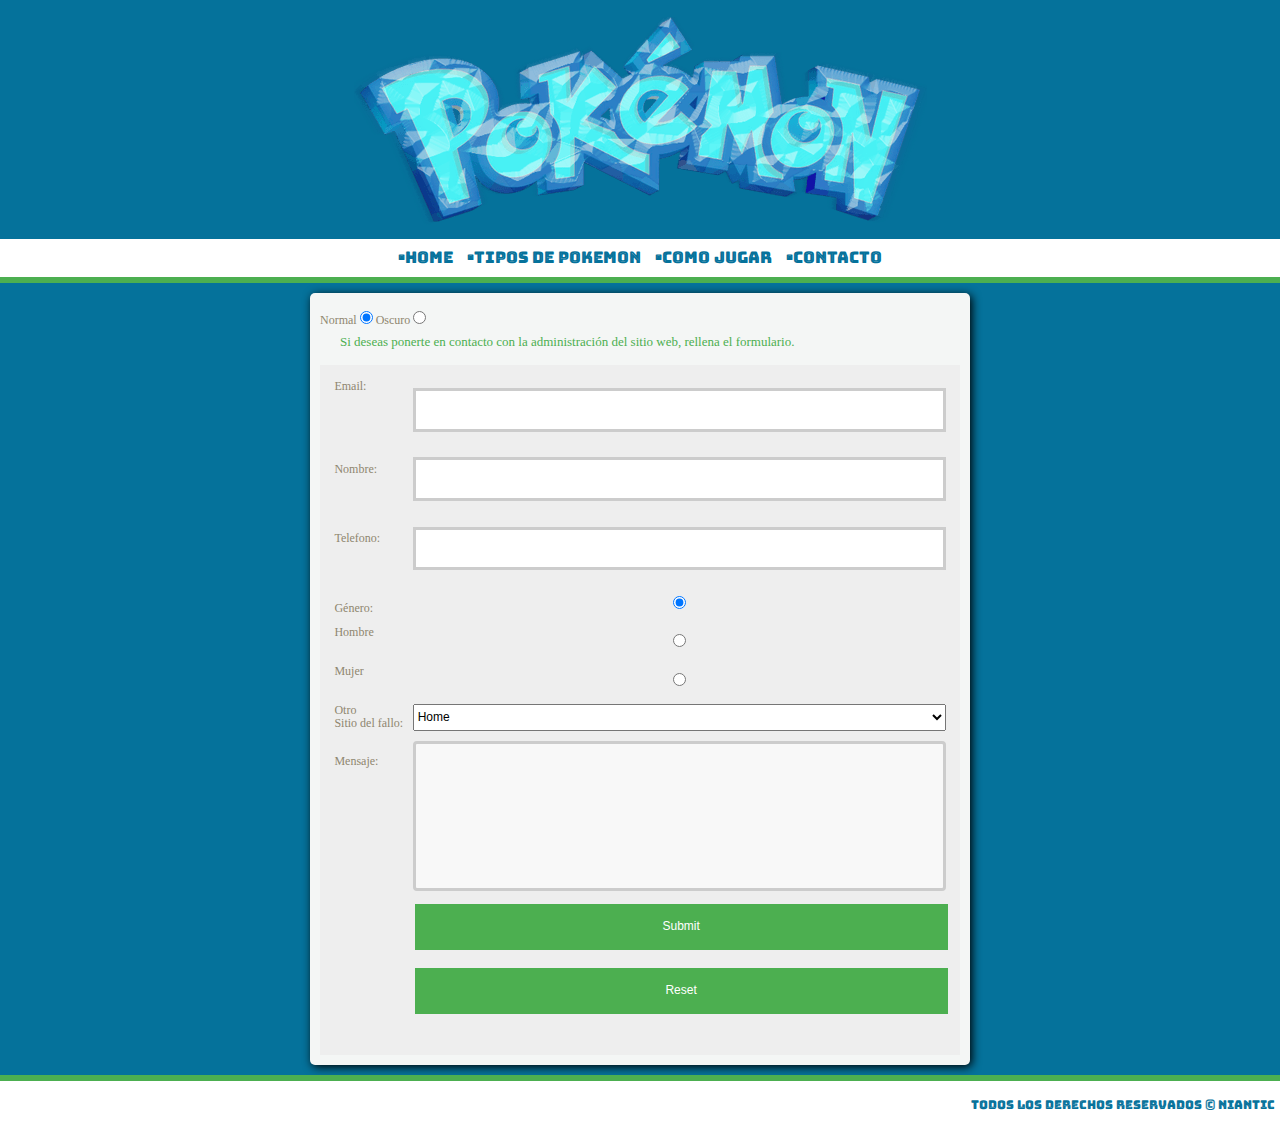
<file: contacto.html>
<!DOCTYPE html>
<html lang= "es">
<head>
	<meta charset="utf-8"/>
	<title>Pokemon</title>
	<link id="linkEstilo" rel="stylesheet" href="css/design.css" />
	<link href="css/normalize.css" rel="stylesheet" type="text/css">
	<link rel="shortcut icon" href="img/favicon.png" type="image/x-icon" />
	<link href="https://fonts.googleapis.com/css?family=Roboto+Condensed" rel="stylesheet"/>
	<link href="https://fonts.googleapis.com/css?family=Bungee+Inline" rel="stylesheet">
<script src="javascript/scripts.js"></script>


</head>
<body>
		<img src="img/header.png" class="responsive_header center" alt="" /> 
		<ul class = "nav">
		  <li><a href="index.html">•Home</a></li>
		  <li><a href="tipos.html">•Tipos de pokemon</a></li>
		  <li><a href="sobre.html">•Como Jugar </a></li>
		  <li><a href="contacto.html">•Contacto</a></li>
		</ul>
	
<div id="contenido">
 
 <label>Normal</label>
		<input type="radio" name="estilo" value="design.css" onclick="cambiaEstilo(this.value);" checked="checked" />	
<label>Oscuro</label>
		<input type="radio" name="estilo" value="oscuro.css" onclick="cambiaEstilo(this.value);" />	

	<h2>Si deseas ponerte en contacto con la administración del sitio web, rellena 
	el formulario.</h2>

	<form class="myForm" action="mailto:gavriltaller@gmail.com">
	Email: <input type="email"><br>		
	Nombre: <input type="text"><br>
	Telefono: <input type="tel"><br>
	Género: 
	<input type="radio" value="hombre" checked name="genero"> Hombre
 	<input type="radio" value="mujer" name="genero"> Mujer
  	<input type="radio" value="otro" name="genero"> Otro <br>
  	
	Sitio del fallo: 
	<select>
		<option>Home</option>
		<option>Tipos de pokemon</option>
		<option>Como jugar</option>
	</select><br>

	
	Mensaje:	<textarea></textarea><br>
	
	
	
	<input type="submit" class="responsive"><br>
	<input type="reset" class="responsive"><br>
		
	</form>
	
	
	
</div>
<footer class="footer footerCenter">

	<h1>Todos los derechos reservados © Niantic</h1>
</footer>
</body>


</html>
</file>
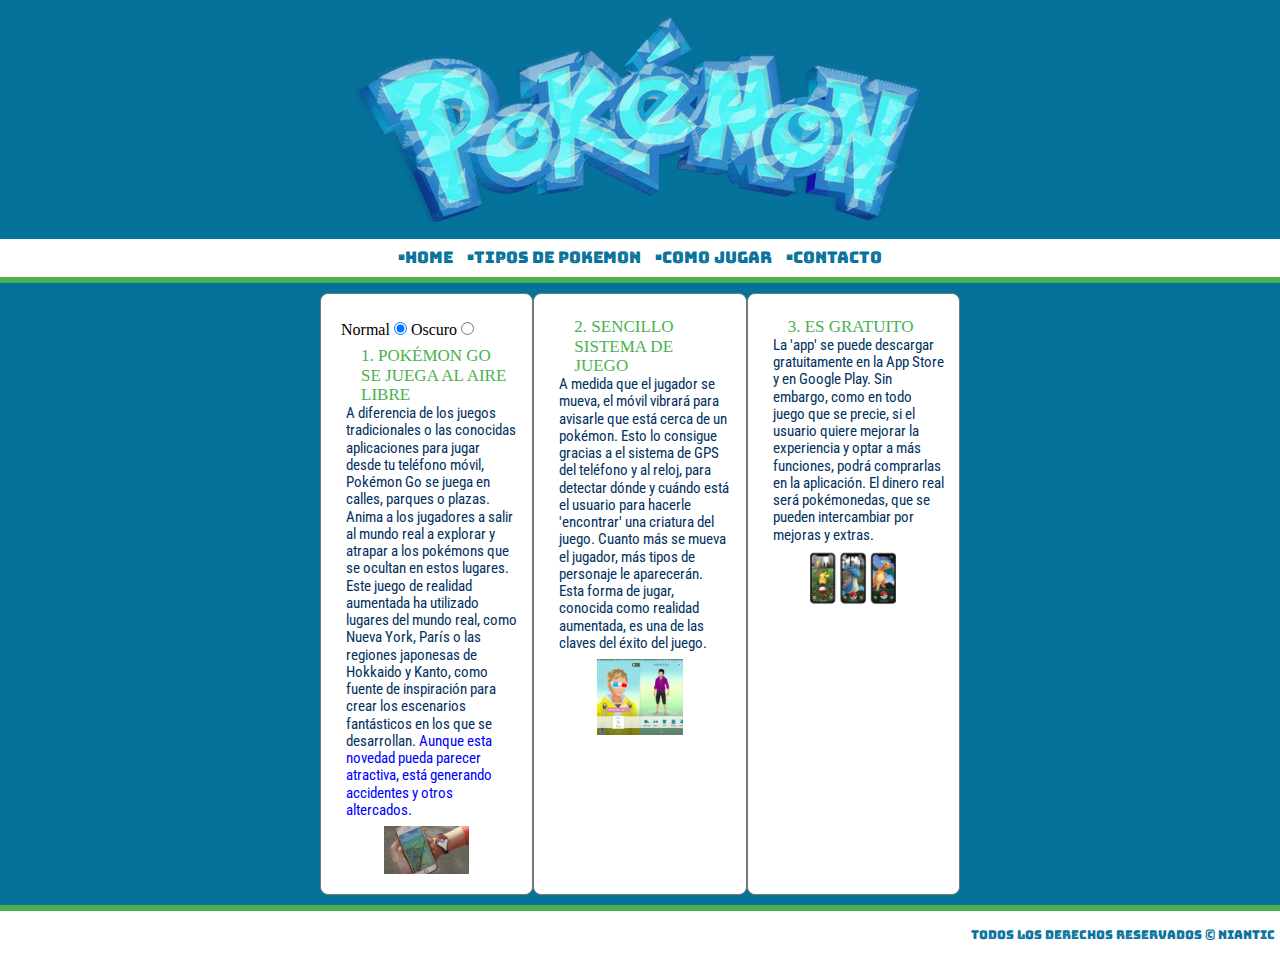
<file: sobre.html>
<!DOCTYPE html>
<html lang= "es">
<head>
	<meta charset="utf-8"/>
	<title>Pokemon</title>
	<link id="linkEstilo" rel="stylesheet" href="css/design.css" />
	<link href="css/normalize.css" rel="stylesheet" type="text/css">
	<link rel="shortcut icon" href="img/favicon.png" type="image/x-icon" />
	<link href="https://fonts.googleapis.com/css?family=Roboto+Condensed" rel="stylesheet"/>
	<link href="https://fonts.googleapis.com/css?family=Bungee+Inline" rel="stylesheet">
	<script src="javascript/scripts.js"></script>

</head>
<body>
		<img src="img/header.png" class="responsive_header center" alt="" /> 
		<ul class = "nav">
		  <li><a href="index.html">•Home</a></li>
		  <li><a href="tipos.html">•Tipos de pokemon</a></li>
		  <li><a href="sobre.html">•Como Jugar </a></li>
		  <li><a href="contacto.html">•Contacto</a></li>
		</ul>

	 <div class="flexContainer flexSpaceAround">
                <div class="col">

<label>Normal</label>
		<input type="radio" name="estilo" value="design.css" onclick="cambiaEstilo(this.value);" checked="checked" />	
<label>Oscuro</label>
		<input type="radio" name="estilo" value="oscuro.css" onclick="cambiaEstilo(this.value);" />	

<h1>1. POKÉMON GO SE JUEGA AL AIRE LIBRE</h1>
<p>
	A diferencia de los juegos tradicionales o las conocidas aplicaciones para jugar desde tu teléfono móvil, Pokémon Go se juega en calles, parques o plazas. Anima a los jugadores a salir al mundo real a explorar y atrapar a los pokémons que se ocultan en estos lugares. Este juego de realidad aumentada ha utilizado lugares del mundo real, como Nueva York, París o las regiones japonesas de Hokkaido y Kanto, como fuente de inspiración para crear los escenarios fantásticos en los que se desarrollan. <span style="color: blue">Aunque esta novedad pueda parecer atractiva, está generando accidentes y otros altercados. </span>
</p><img src="img/pokemon-go-licea2.png" width="600" height="300" class="responsive center" alt="Foto1">


		 </div> 
		 <div class="col">
<h1>2. SENCILLO SISTEMA DE JUEGO</h1>
<p>A medida que el jugador se mueva, el móvil vibrará para avisarle que está cerca de un pokémon. Esto lo consigue gracias a el sistema de GPS del teléfono y al reloj, para detectar dónde y cuándo está el usuario para hacerle 'encontrar' una criatura del juego. Cuanto más se mueva el jugador, más tipos de personaje le aparecerán. Esta forma de jugar, conocida como realidad aumentada, es una de las claves del éxito del juego. </p>
<img src="img/450_1000.jpg" width="450" height="400" class="responsive center" alt="Foto2">

		 </div> 
		 <div class="col">

	<h1>3. ES GRATUITO</h1>
<p>La 'app' se puede descargar gratuitamente en la App Store y en Google Play. Sin embargo, como en todo juego que se precie, si el usuario quiere mejorar la experiencia y optar a más funciones, podrá comprarlas en la aplicación. El dinero real será pokémonedas, que se pueden intercambiar por mejoras y extras. </p>
		<img src="img/pokemon-go-arplus-iphone-x-980x620.png" width="600" height="400" class="responsive center"
	alt="Foto3">
		  </div>

	</div>
<div class="footer">

	
<h1>Todos los derechos reservados © Niantic</h1>
</div>
</body>


</html>
</file>
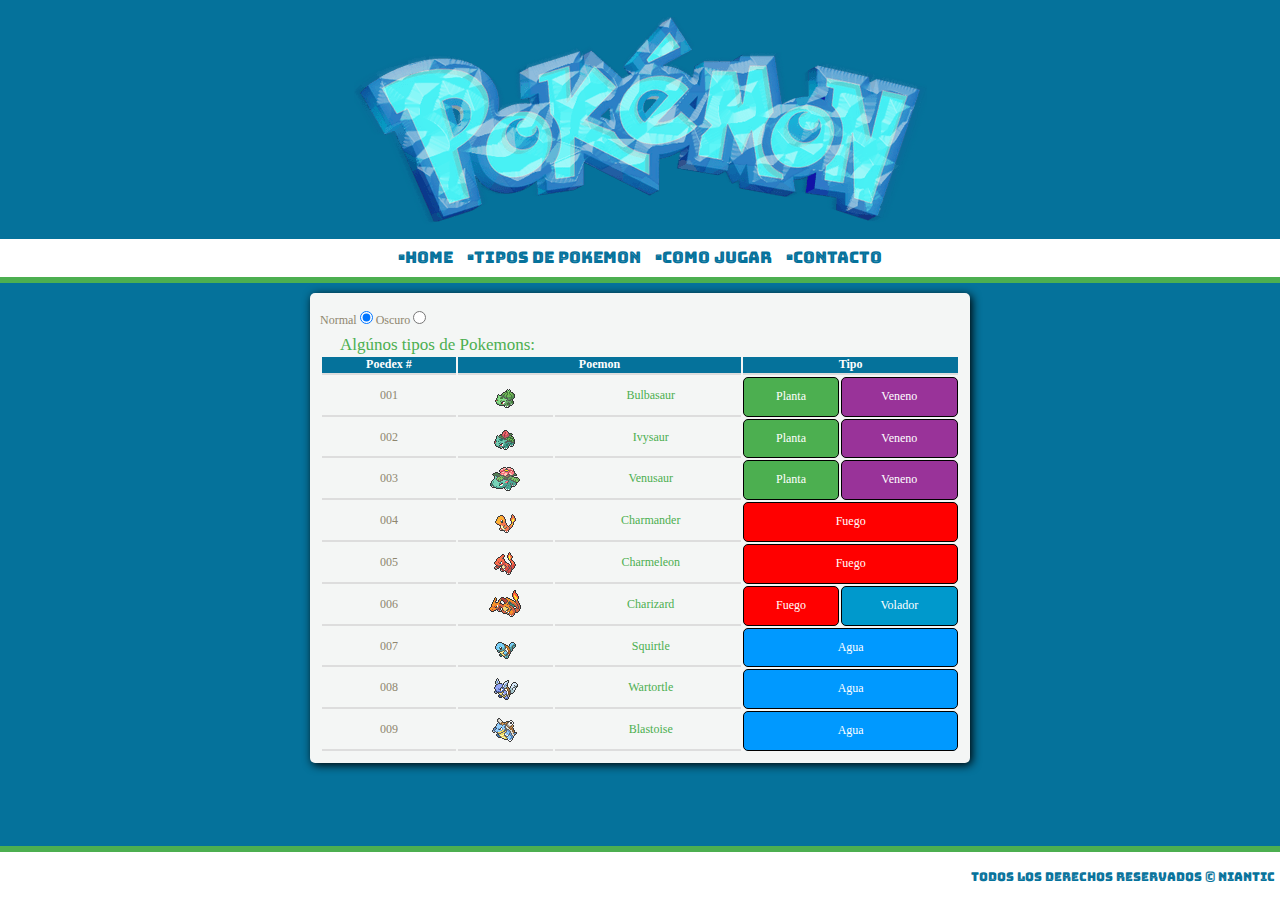
<file: tipos.html>
<!DOCTYPE html>
<html lang= "es">
<head>
  	<meta charset="utf-8"/>
	<title>Pokemon</title>
	<link id="linkEstilo" rel="stylesheet" href="css/design.css" />
	<link href="css/normalize.css" rel="stylesheet" type="text/css">
	<link rel="shortcut icon" href="img/favicon.png" type="image/x-icon" />
	<link href="https://fonts.googleapis.com/css?family=Roboto+Condensed" rel="stylesheet"/>
	<link href="https://fonts.googleapis.com/css?family=Bungee+Inline" rel="stylesheet">
	<script src="javascript/scripts.js"></script>


</head>

<body>
		<img src="img/header.png" class="responsive_header center" alt="" /> 

  <ul class = "nav">
    <li><a href="index.html">•Home</a></li>
    <li><a href="tipos.html">•Tipos de pokemon</a></li>
    <li><a href="sobre.html">•Como Jugar </a></li>
    <li><a href="contacto.html">•Contacto</a></li>
  </ul>

<div id="contenido">

<label>Normal</label>
		<input type="radio" name="estilo" value="design.css" onclick="cambiaEstilo(this.value);" checked="checked" />	
<label>Oscuro</label>
		<input type="radio" name="estilo" value="oscuro.css" onclick="cambiaEstilo(this.value);" />	

	<h1 class="center">Algúnos tipos de Pokemons:</h1>
<div style="overflow-x:auto;">
  <table class="responsive">
    <tbody>
      <tr>
        <th scope="col">Poedex #</th>
        <th colspan="2" scope="col">Poemon</th>
        <th colspan="2" scope="col">Tipo</th>
      </tr>
      <tr>
        <td>001</td>
        <td><img src="img/Bulbasaur_icon.png" alt=""/></td>
        <td><a href="http://es.pokemon.wikia.com/wiki/Bulbasaur" title="Bulbasaur">Bulbasaur</a></td>
        <td class="planta">Planta</td>
        <td class="viento">Veneno</td>
      </tr>
      <tr>
        <td>002</td>
        <td><img src="img/Ivysaur_icon.png" width="32" height="32" alt=""/></td>
        <td><a href="http://es.pokemon.wikia.com/wiki/Ivysaur" title="Ivysaur">Ivysaur</a></td>
        <td class="planta">Planta</td>
        <td class="viento">Veneno</td>
      </tr>
      <tr>
        <td>003</td>
        <td><img src="img/Venusaur_icon.png" width="32" height="32" alt=""/></td>
        <td><a href="http://es.pokemon.wikia.com/wiki/Venusaur" title="Venusaur">Venusaur</a></td>
        <td class="planta">Planta</td>
        <td class="viento">Veneno</td>
      </tr>
      <tr>
        <td>004</td>
        <td><img src="img/Charmander_icon.png" alt=""/></td>
         <td><a href="http://es.pokemon.wikia.com/wiki/Charmander" title="Charmander">Charmander</a></td>
        <td colspan="2" class="fuego">Fuego</td>
      </tr>
      <tr>
        <td>005</td>
        <td><img src="img/Charmeleon_icon.png" width="32" height="32" alt=""/></td>
        <td><a href="http://es.pokemon.wikia.com/wiki/Charmeleon" title="Charmeleon">Charmeleon</a></td>
        <td colspan="2" class="fuego">Fuego</td>
      </tr>
      <tr>
        <td>006</td>
        <td><img src="img/Charizard_icon.png" width="32" height="32" alt=""/></td>
        <td><a href="http://es.pokemon.wikia.com/wiki/Charizard" title="Charizard">Charizard</a></td>
        <td class="fuego">Fuego</td>
        <td class="volador">Volador</td>
      </tr>
      <tr>
        <td>007</td>
        <td><img src="img/Squirtle_icon.png" width="32" height="32" alt=""/></td>
        <td><a href="http://es.pokemon.wikia.com/wiki/Squirtle" title="Squirtle">Squirtle</a></td>
        <td colspan="2" class="agua">Agua</td>
      </tr>
      <tr>
        <td>008</td>
        <td><img src="img/Wartortle_icon.png" width="32" height="32" alt=""/></td>
        <td><a href="http://es.pokemon.wikia.com/wiki/Wartortle" title="Wartortle">Wartortle</a></td>
        <td colspan="2" class="agua">Agua</td>
      </tr>
      <tr>
        <td>009</td>
        <td><img src="img/Blastoise_icon.png" width="32" height="32" alt=""/></td>
        <td><a href="http://es.pokemon.wikia.com/wiki/Blastoise" title="Blastoise">Blastoise</a></td>
        <td colspan="2" class="agua">Agua</td>
      </tr>
    </tbody>
  </table>
	</div>
</div><br><br><br><br>
<div class="footer">
  <h1>Todos los derechos reservados © Niantic</h1>
</div>
</body>
</html>
</file>
<file: css/design.css>
body {
	background-color: #05729b;
    background-repeat: no-repeat;
    font-family: Verdana;
    margin: 0px;
}
#header {
	width:100%;
	height:30%;
	background-repeat: no-repeat;
    background-size: contain;
}

.responsive {
    width: 100%;
    height: auto;
    text-align: center;
    
}
.responsive_header {
    width: 100%;
    max-width: 573px;
    height: auto;
    text-align: center;
    
}


video{
    width: 100%;
    height: auto;
}


.footer{

    background-color: #ffffff;
    border-top: 6px solid #4CAF50;
	width:100%;
    height:auto;
    margin: 10px 0px 0px 0px;
    padding: 10px 0px 10px 0px;
	bottom: 0px;

	
}
.footer h1{
	font-weight: normal;
	text-align: right;
	color: #05729b; 
    font-family: 'Bungee Inline', cursive;
    font-size: 12px;
	padding: 0px 5px 0px 0px;
}
.footerCenter {
    text-align: center;
    justify-content: center; 
}

#contenido {
    width: 50%;
    background-color: #f4f6f5;
    border-radius: 5px;
    box-shadow: 2px 2px 10px #000000;
	margin: auto;
    color: #8f866f;
    font-size: 12px;
    padding: 10px 10px 10px 10px;
}


#contenido a {
    color: #4CAF50;
    text-decoration: none;
    margin: 0px 0px 0px 5px;

}
#contenido a:hover {
    color: #25f72e;
}
#contenido h1 {
    font-weight: normal;
    color: #4CAF50;
    padding: 0 0 0 0;
    margin: 3px 0px 0px 20px;
    font-size: 17px;
}
#contenido h2 {
    text-align: left;
    font-weight: normal;
    color: #4CAF50;
    padding: 0 0 0 0;
    font-size: 13px;
	margin: 3px 0px 15px 20px;
}
#contenido p {
    width: 100%; 
    font-family: 'Roboto Condensed', sans-serif;
    color: #02325f;
    font-size: 15px;
    padding: 0 0 0 0;
    margin: 0px 0px 7px 5px;
}


/* MENU*/

.nav{
    background-color: #ffffff;
    margin: 0px 0px 10px 0px;
    padding: 5px 5px 5px 5px;
    text-align: center;
	border-bottom: 6px solid #4CAF50;
}
.nav li{
    display:inline;
}
.nav a{
    transition-duration: 0.4s;
    display:inline-block;
    padding:5px;
    color: #05729b; 
    font-family: 'Bungee Inline', cursive;
    text-align: center;
    text-decoration: none;
}
.nav a:hover {
	background-color: #4CAF50; 
    color: white;
}


/* Tabla*/
table{
	width:70%;
	text-align: center;
	margin: auto;
}
th, td {
    border-bottom: 2px solid #ddd;
}
th {
    background-color: #05729b;
    color: white;
}

.planta{
	color: white;
	background-color: #4CAF50;
	border: 1px solid #000000;
	border-radius: 5px;
}
.viento{
	color: white;
	background-color: #993399;
	border: 1px solid #000000;
	border-radius: 5px;
}
.fuego{
	color: white;
	background-color: #ff0000;
	border: 1px solid #000000;
	border-radius: 5px;
}
.agua{
	color: white;
	background-color: #0099ff;
	border: 1px solid #000000;
	border-radius: 5px;
}
.volador{
	color: white;
	background-color: #0099cc;
	border: 1px solid #000000;
	border-radius: 5px;
}

.center{
	
    display: block;
    margin-left: auto;
    margin-right: auto;
    width: 50%;
}


/*FORMULARIO*/

 .myForm {
    display: grid;
    grid-template-columns: [labels] auto [controls] 1fr;
    grid-auto-flow: row;
    grid-gap: .8em;
    background: #eee;
    padding: 1.2em;
   }

input[type=button], input[type=submit], input[type=reset] {
	width: 100%;
    background-color: #4CAF50;
    border: none;
    color: white;
    padding: 16px 32px;
    text-decoration: none;
    margin: 4px 2px;
    cursor: pointer;
}

textarea {
    width: 100%;
    height: 150px;
    padding: 12px 20px;
    box-sizing: border-box;
    border-radius: 4px;
    background-color: #f8f8f8;
	border: 3px solid #ccc;
    transition: 0.5s;
    outline: none;
    resize: none;
}
textarea:focus {
	border: 3px solid #555;
}
input[type=text], input[type=email], input[type=date],  input[type=tel] {
    width: 100%;
    padding: 12px 20px;
    margin: 8px 0;
    box-sizing: border-box;
    border: 3px solid #ccc;
    transition: 0.5s;
    outline: none;
}
input[type=radio] {
    padding: 12px 20px;
    margin: 8px 0;
    box-sizing: border-box;
    border: 3px solid #ccc;
    transition: 0.5s;
    outline: none;
}


input[type=text]:focus, input[type=email]:focus, input[type=date]:focus, input[type=tel]:focus,input[type=radio]:focus  {
    border: 3px solid #555;
}


/*FlexBox*/
.flexContainer {
	/* indica cómo se dibuja una caja:
		· flex: define un contenedor flexible a nivel de bloque
			los hijos del contenedor flexible son flexibles 
	*/
    display: flex;  
	width: 50%;
	margin: auto;
	

}

.flexContainer h1 {
    font-weight: normal;
    color: #4CAF50;
    padding: 0 0 0 0;
    margin: 3px 0px 0px 20px;
    font-size: 17px;
}

.flexContainer h2 {
    text-align: left;
    font-weight: normal;
    color: #c51f5d;
    padding: 0 0 0 0;
    font-size: 13px;
	margin: 3px 0px 15px 20px;
}
.flexContainer p {
    width: 100%; 
    font-family: 'Roboto Condensed', sans-serif;
    color: #02325f;
    font-size: 15px;
    padding: 0 0 0 0;
    margin: 0px 0px 7px 5px;
}


.flexSpaceAround {
    justify-content: space-around;  /* los elementos se alinean ocupando todo el espacio
										e introduciendo espacio entre ellos, tanto por
										la izq. como por la dcha. */
}
.col {
    width: 32%;
    border: 1px solid #777777;
    border-radius: 8px;
    background: white;
    padding: 20px;
}
</file>
